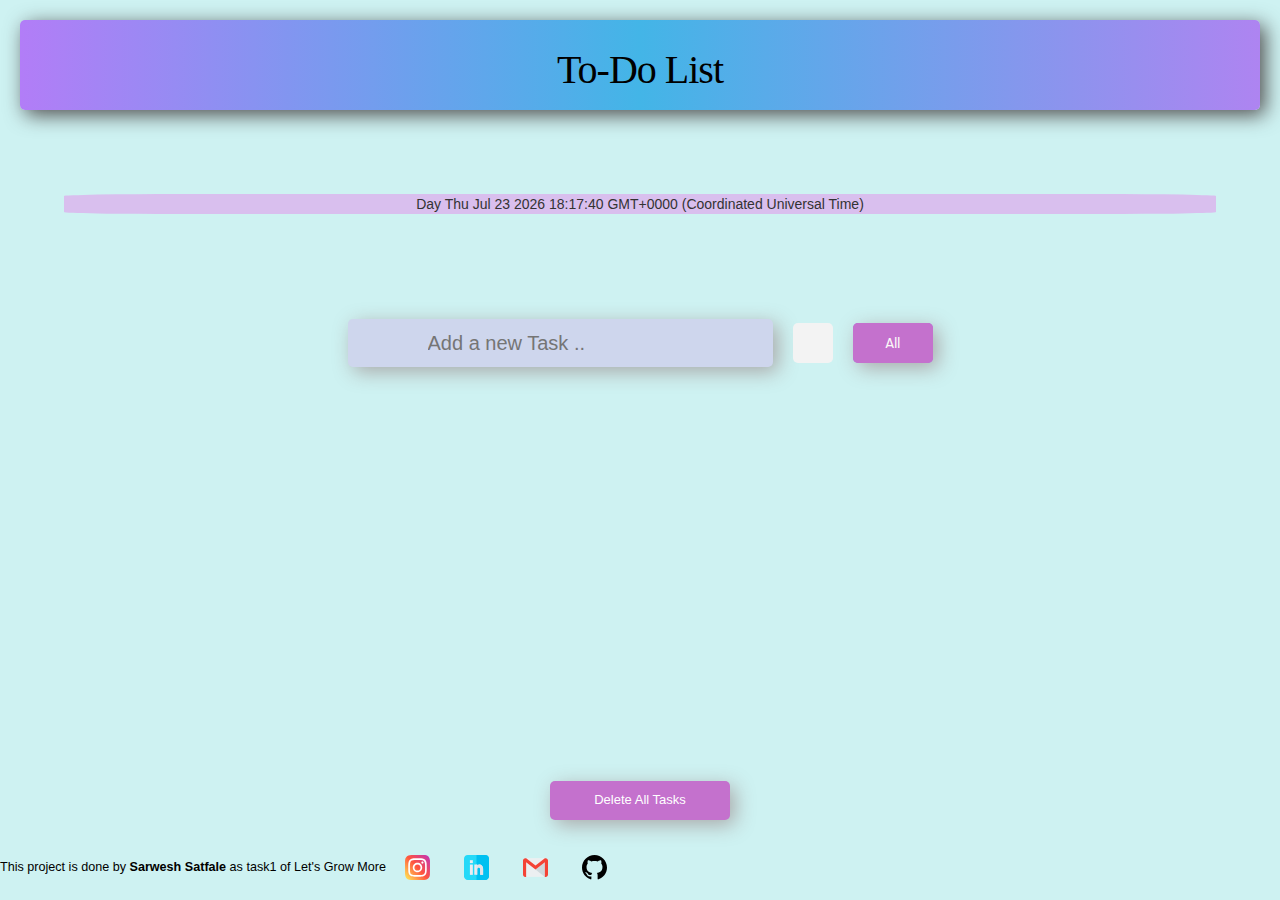
<file: task_1_lgm/index.html>
<!DOCTYPE html>
<html lang="en">

<head>
    <meta charset="UTF-8" />

    <link rel="stylesheet" href="https://maxcdn.bootstrapcdn.com/bootstrap/3.4.1/css/bootstrap.min.css" />
    <title>To-Do List</title>
    <meta name="viewport" content="width=device-width, initial-scale=1.0,user-scalable=no">
    <link href="https://fonts.googleapis.com/css?family=Poppins&display=swap" rel="stylesheet" />
    <link rel="stylesheet" href="https://cdnjs.cloudflare.com/ajax/libs/font-awesome/5.12.1/css/all.min.css" integrity="sha256-mmgLkCYLUQbXn0B1SRqzHar6dCnv9oZFPEC1g1cwlkk=" crossorigin="anonymous" />

    <link rel="stylesheet" href="style.css" />
</head>

<body>
    <header>
        <div class="main_heading">
            <h1>To-Do List</h1>
        </div>
    </header>


    <div class="modal red" id="Modal">
        <div class="content" id="content">
            <span id="modal-text">
        Some Text
      </span>
            <button onclick="closemodal()" class="modal-btn">x</button>
        </div>
    </div>
    <span class="todayDate">Day <span id="d1"></span></span>
    <form class="todoform">
        <input type="text" placeholder="Add a new Task .." class="todo-input" required />
        <div class="abc">
            <button class="todo-button" type="submit">
      <i class="fas fa-plus-square"></i>
    </button>
            <div class="select">
                <select name="todos" class="filter-todo " style="color:rgb(251, 248, 248);">
        <option value="all" style="color:rgb(239, 243, 246); text-align: center;">All</option>
        <option value="completed" style="color:rgb(255, 255, 253);">Completed</option>
        <option value="incomplete" style="color:rgb(255, 255, 255);">Incomplete</option>
      </select>
            </div>
        </div>
    </form>
    <div class="todo-container">
        <ul class="todo-list"></ul>
    </div>
    <button class="delete-all" onclick="show_alert()">Delete All Tasks</button>

    <div class="confirmation_box hide " id="confirmation_box">
        <div class="optbox_header">
            <i class="fas fa-times" onclick="goback()"></i>
        </div>
        <p style="text-align: center;">Are you sure you want to delete all tasks?</p>
        <div class="option_box">
            <div class="proceed" onclick="deleteAll();">Yes</div>
            <div class="donot_proceed" onclick="goback()">No</div>
        </div>
    </div>

    <footer class="footer">
        <div class="social-media">
            <a class="footer-desc">This project is done by <strong>Sarwesh Satfale</strong> as task1 of Let's Grow More</a>

            <!-- instagram -->
            <a class="link" href="https://www.instagram.com/s.p.satfale/" target="_blank" rel="noopener noreferrer"><img class="social-icon" src="images/instagram.svg" alt="instagram" /></a>
            <!-- linkedin -->
            <a class="link" href="https://www.linkedin.com/in/sarwesh-satfale-057bab157/" target="_blank" rel="noopener noreferrer"><img class="social-icon" src="images/linkedin.svg" alt="linkedin" /></a>
            <!-- gmail -->
            <a class="link" href="google_plus: sarweshsatfale@gmail.com" target="_blank" rel="noopener noreferrer"><img class="social-icon" src="images/gmail.svg" alt="gmail" /></a>
            <!-- github -->
            <a class="link" href="https://github.com/SPSATFALE?tab=repositories" target="_blank" rel="noopener noreferrer"><img class="social-icon" src="images/github.svg" alt="Github" /></a>
            
        </div>
    </footer>

    <script src="app.js"></script>

</body>

</html>
</file>
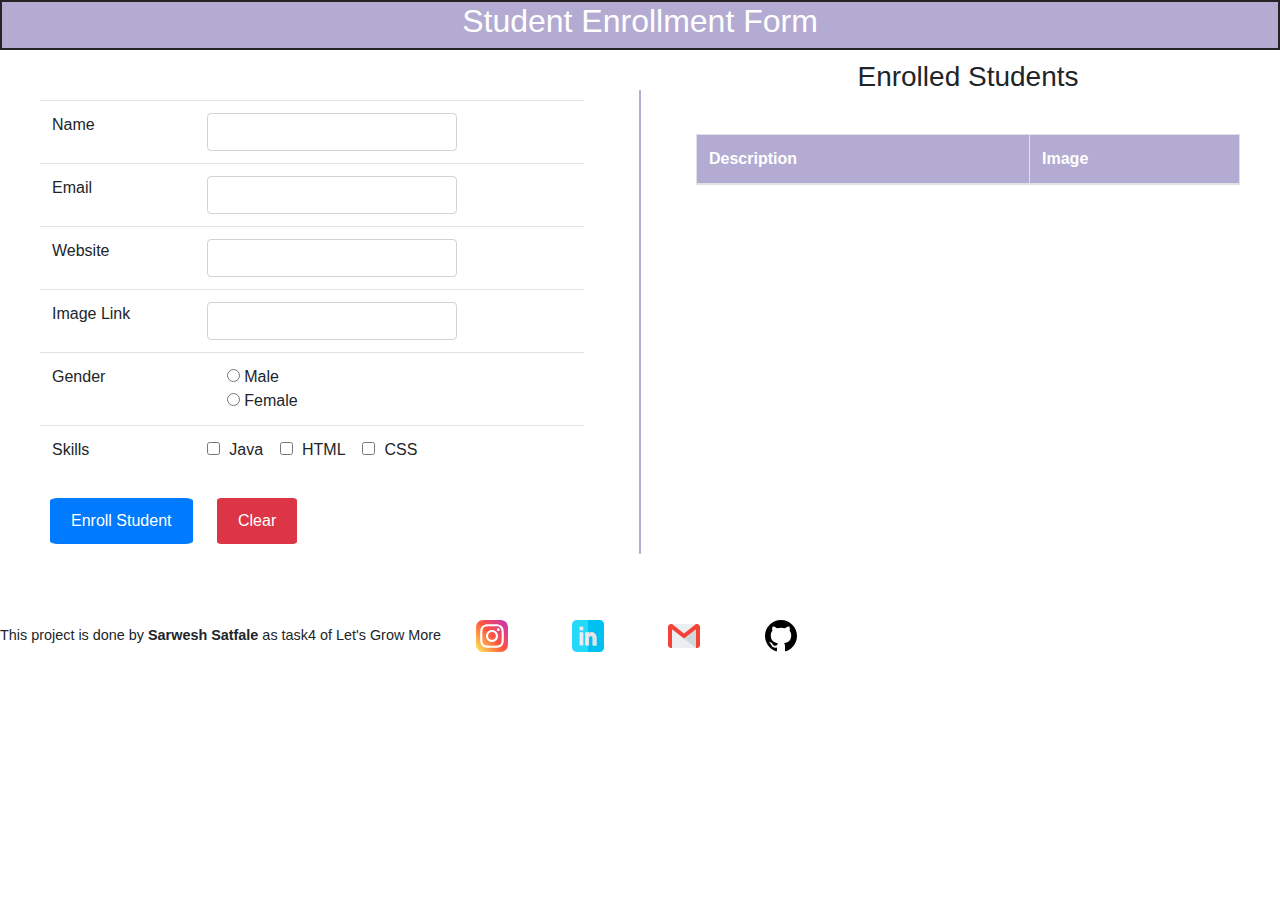
<file: task_3_lgm/index.html>
<!DOCTYPE html>
<html>
<head>
    <meta charset="utf-8" />
    
    <link rel="stylesheet" href="https://maxcdn.bootstrapcdn.com/bootstrap/4.0.0/css/bootstrap.min.css" 
          integrity="sha384-Gn5384xqQ1aoWXA+058RXPxPg6fy4IWvTNh0E263XmFcJlSAwiGgFAW/dAiS6JXm" crossorigin="anonymous">

    <link href="StyleSheet.css" rel="stylesheet" type="text/css" />
    <title>Student Enrollment</title>
</head>
<body>
    <!--Navbar-->
    <div class="navbar-box">
        <h2 class="navbar-header">Student Enrollment Form</h2>
    </div>

    <!--Body section-->
    <div class="container main-card">
        <div class="row">

            <!--Form Container-->
            <div class="col-lg">
                <div class="box-of-form">
                    <form action="/" method="POST" id="enrollment-form">
                        <table class="table">
                            <tr>
                                <td><label class="">Name</label></td>
                                <td><input type="text" class="form-control" id="form-name" name="name" value="" required/></td>
                            </tr>
                            <tr>
                                <td><label class="">Email</label></td>
                                <td><input type="email" class="form-control" id="form-email" name="email" value="" required/></td>
                            </tr>
                            <tr>
                                <td><label class="">Website</label></td>
                                <td><input type="url" class="form-control" name="website" id="form-website" value="" required/></td>
                            </tr>
                            <tr>
                                <td><label class="">Image Link</label></td>
                                <td><input type="url" class="form-control" name="image" id="form-image" value="" required/></td>
                            </tr>
                            <tr>
                                <td><label class="">Gender</label></td>
                                <td>
                                    <div class="form-check">
                                        <label class="form-check-label">
                                            <input type="radio" name="gender" value="Male" required/>
                                            Male
                                        </label>
                                    </div>
                                    <div class="form-check">
                                        <label class="form-check-label">
                                            <input type="radio" name="gender" value="Female" required/>
                                            Female
                                        </label>
                                    </div>
                                </td>
                            </tr>
                            <tr>
                                <td><label class="">Skills</label></td>
                                <td>
                                    <div class="form-check form-check-inline">
                                        <label class="form-check-label">
                                            <input class="form-check-input skill-value" type="checkbox" name="java" value="Java" />
                                            Java
                                        </label>
                                    </div>
                                    <div class="form-check form-check-inline">
                                        <label class="form-check-label">
                                            <input class="form-check-input skill-value" type="checkbox" name="HTML" value="HTML" />
                                            HTML
                                        </label>
                                    </div>
                                    <div class="form-check form-check-inline">
                                        <label class="form-check-label">
                                            <input class="form-check-input skill-value" type="checkbox" name="CSS" value="CSS" />
                                            CSS
                                        </label>
                                    </div>
                                </td>
                            </tr>
                        </table>
                        <button id="enroll-button" class="btn btn-primary">Enroll Student</button>
                        <button type="reset" class="btn btn-danger ">Clear</button>
                    </form>
                </div>

            </div>
            
            <div class="vl"></div>
            
            <!--Enrolled Table Container-->
            <div class="col-lg">
                <div class="data-box">
                    <div class="data-header">
                        <h3>Enrolled Students</h3>
                    </div>

                    <table class="table table-bordered  data-table" id="student-table">
                        <thead class="thead table-head-data">
                            <tr>
                                <th scope="co1">Description</th>
                                <th scope="co2">Image</th>
                            </tr>
                        </thead>
                        <!-- <tbody class="table-body-data">
                            
                            

                        </tbody> -->
                    </table>
                </div>
            </div>
        </div>    
    </div>   

    <!--Footer-->
    <footer class="footer">
        <div class="social-media">
            <a class="footer-desc">This project is done by <strong>Sarwesh Satfale</strong> as task4 of Let's Grow More</a>

            <!-- instagram -->
            <a class="link" href="https://www.instagram.com/s.p.satfale/" target="_blank" rel="noopener noreferrer"><img class="social-icon" src="images/instagram.svg" alt="instagram" /></a>
            <!-- linkedin -->
            <a class="link" href="https://www.linkedin.com/in/sarwesh-satfale-057bab157/" target="_blank" rel="noopener noreferrer"><img class="social-icon" src="images/linkedin.svg" alt="linkedin" /></a>
            <!-- gmail -->
            <a class="link" href="google_plus: sarweshsatfale@gmail.com" target="_blank" rel="noopener noreferrer"><img class="social-icon" src="images/gmail.svg" alt="gmail" /></a>
            <!-- github -->
            <a class="link" href="https://github.com/SPSATFALE?tab=repositories" target="_blank" rel="noopener noreferrer"><img class="social-icon" src="images/github.svg" alt="Github" /></a>
            
        </div>
    </footer>


    <!--Javascript-->
    <script src="JavaScript.js"></script>
</body>
</html>
</file>
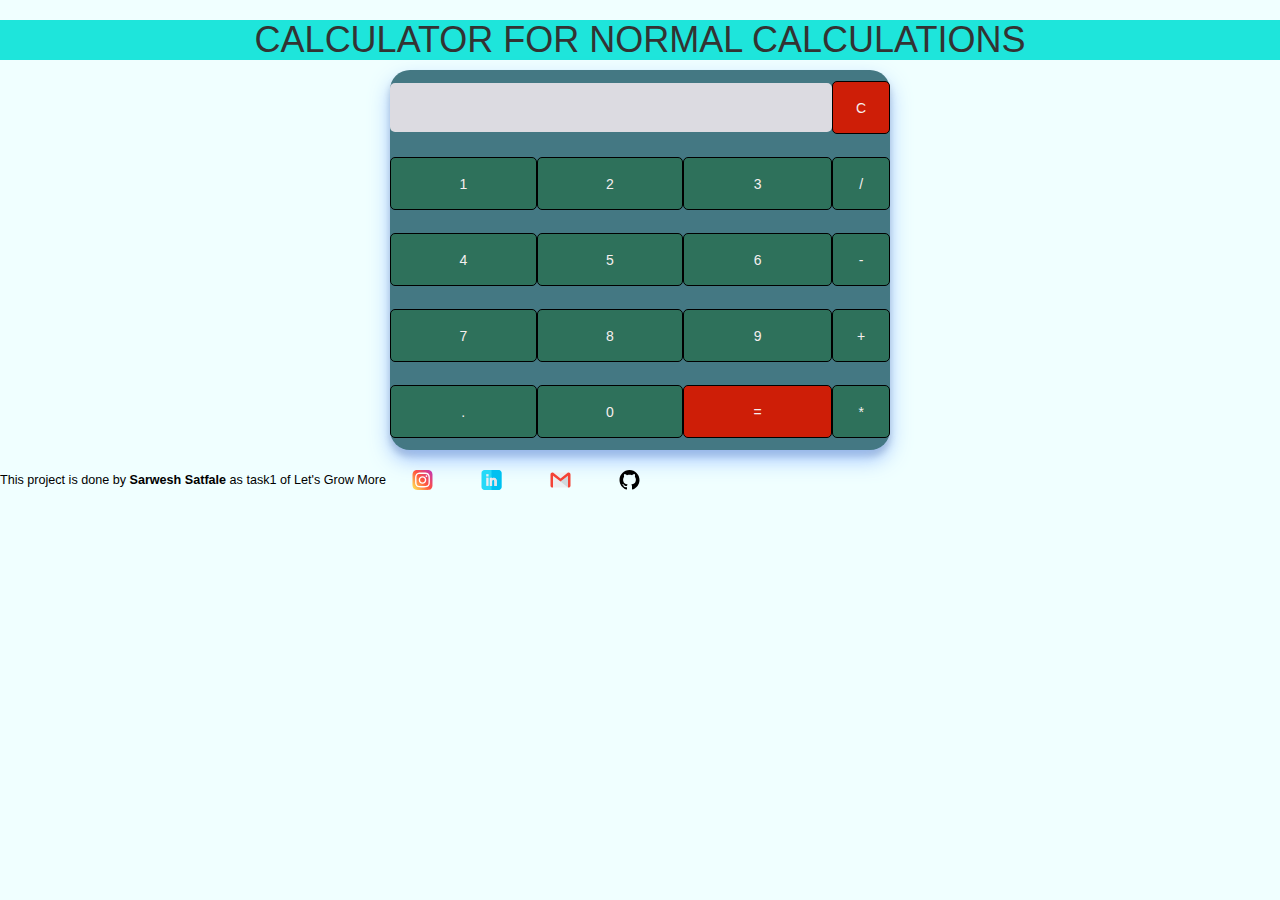
<file: task_2_lgm/Calculator using HTML,CSS,JS.html>
<!DOCTYPE html>
<html lang="en" dir="ltr">
 
<head>  
  <meta charset="utf-8">
  <link rel="stylesheet" href="https://maxcdn.bootstrapcdn.com/bootstrap/3.4.1/css/bootstrap.min.css" />
  <title>Calculator using HTML, CSS and JavaScript</title>
  <link href="https://fonts.googleapis.com/css?family=Poppins&display=swap" rel="stylesheet" />
  <link rel="stylesheet" href="style2.css">
</head>
 
<body style="background-color: azure;" >
 <h1 style="background-color: rgb(30, 229, 219);"><center>CALCULATOR  FOR NORMAL CALCULATIONS </h1></center>
<table class="calculator" >
  <tr>
    <td colspan="3"> <input class="display-box" type="text" id="result" disabled /> </td>
 
    <!-- clearScreen() function clears all the values -->
    <td> <input type="button" value="C" onclick="clearScreen()" id="btn" /> </td>
  </tr>
  <tr>
    <!-- display() function displays the value of clicked button -->
    <td> <input type="button" value="1" onclick="display('1')" /> </td>
    <td> <input type="button" value="2" onclick="display('2')" /> </td>
    <td> <input type="button" value="3" onclick="display('3')" /> </td>
    <td> <input type="button" value="/" onclick="display('/')" /> </td>
  </tr>
  <tr>
    <td> <input type="button" value="4" onclick="display('4')" /> </td>
    <td> <input type="button" value="5" onclick="display('5')" /> </td>
    <td> <input type="button" value="6" onclick="display('6')" /> </td>
    <td> <input type="button" value="-" onclick="display('-')" /> </td>
  </tr>
  <tr>
    <td> <input type="button" value="7" onclick="display('7')" /> </td>
    <td> <input type="button" value="8" onclick="display('8')" /> </td>
    <td> <input type="button" value="9" onclick="display('9')" /> </td>
    <td> <input type="button" value="+" onclick="display('+')" /> </td>
  </tr>
  <tr>
    <td> <input type="button" value="." onclick="display('.')" /> </td>
    <td> <input type="button" value="0" onclick="display('0')" /> </td>
 
    <!-- calculate() function evaluates the mathematical expression -->
    <td> <input type="button" value="=" onclick="calculate()" id="btn" /> </td>
    <td> <input type="button" value="*" onclick="display('*')" /> </td>
  </tr>
</table>
 
<script type="text/javascript" src="index.js"></script>
 
<footer class="footer">
  <div class="social-media">
      <a class="footer-desc">This project is done by <strong>Sarwesh Satfale</strong> as task1 of Let's Grow More</a>

      <!-- instagram -->
      <a class="link" href="https://www.instagram.com/s.p.satfale/" target="_blank" rel="noopener noreferrer">
        <img class="social-icon" src="images/instagram.svg" alt="instagram" /></a>
      <!-- linkedin -->
      <a class="link" href="https://www.linkedin.com/in/sarwesh-satfale-057bab157/" target="_blank" rel="noopener noreferrer">
        <img class="social-icon" src="images/linkedin.svg" alt="linkedin" /></a>
      <!-- gmail -->
      <a class="link" href="google_plus: sarweshsatfale@gmail.com" target="_blank" rel="noopener noreferrer">
        <img class="social-icon" src="images/gmail.svg" alt="gmail" /></a>
      <!-- github -->
      <a class="link" href="https://github.com/SPSATFALE?tab=repositories" target="_blank" rel="noopener noreferrer">
        <img class="social-icon" src="images/github.svg" alt="Github" /></a>
      
  </div>
</footer>

</body>

</html>
</file>
<file: task_1_lgm/style.css>
@import url("https://fonts.googleapis.com/css2?family=Bebas+Neue&family=Fjalla+One&family=Roboto+Slab&family=Ubuntu:wght@400;500&display=swap");
@keyframes slideInFromLeft {
    0% {
        transform: translateX(-100%);
    }
    100% {
        transform: translateX(0);
    }
}

@keyframes expand {
    from {
        transform: scale(0);
        opacity: 0;
        background: #f0e006;
    }
}

@media screen and (min-width: 40.5em) {
    .product-img {
        width: 50%;
        float: left;
    }
}

:root {
    --black: rgb(0, 0, 0);
    --green: rgb(51, 243, 12);
    --backgroundGreen: rgb(139, 255, 116);
    --white: rgb(255, 255, 255);
    --blue: rgb(21, 17, 255);
}

html {
    height: 100%;
}

.hide {
    display: none;
}

.column {
    width: 100%;
}

body {
    margin: 0;
    padding: 0;
    min-height: 100%;
    box-sizing: border-box;
    display: flex;
    flex-direction: column;
    animation: 1s ease-out 0s 1 slideInFromLeft;
}

body {
    background-color: rgb(206, 242, 242);
}

header {
    letter-spacing: -1px;
    background: rgb(111, 108, 221);
    background: linear-gradient(90deg, rgb(178 125 247) 0%, rgb(67 181 231) 50%, rgb(174 132 241) 100%);
    color: black;
    border-radius: 10px;
    padding: 0%;
    box-shadow: rgb(80, 78, 78) 5px 5px 20px;
}

header,
form {
    min-height: 10vh;
    display: flex;
    flex-wrap: wrap;
    justify-content: center;
    align-items: center;
    margin: 2rem;
    border-radius: 5px;
}

form input {
    padding: 10px 80px;
    margin: 1rem;
    font-size: 2rem;
    outline: none;
    width: fit-content;
    background-color: rgb(206, 214, 237);
    border-radius: 5px;
    border: none;
    box-shadow: rgb(170, 169, 169) 5px 5px 20px;

}

form button {
    padding: 10px 20px;
    margin: 1rem;
    font-size: 2rem;
    outline: none;
    width: fit-content;
    background-color: rgb(243, 243, 243);
    border-radius: 5px;
    border: none;
}

.delete-all {
    padding: 10px 20px;
    margin: 1rem;
    font-size: 2rem;
    outline: none;
    width: fit-content;
    background-color: rgb(206, 214, 237);
    border-radius: 5px;
    border: none;
    box-shadow: rgb(170, 169, 169) 5px 5px 20px;
}

form button:hover {
    background: #55acee;
    color: var(--white);
}

.delete-all {
    background-color: rgb(196, 113, 205);
    color: white;
    width: 180px;
    margin: auto auto 1.5rem;
    font-size: small;
}

.delete-all:hover {
    background-color: rgb(219, 107, 107);
}

.todo-container {
    display: flex;
    justify-content: center;
    align-items: center;
}

.todo-list {
    min-width: 40%;
    list-style: none;
    padding-left: 40px;
    padding-right: 40px;
}

.todo {
    margin: 0.5rem;
    background: #FFF;
    font-size: 2rem;
    color: var(--black);
    display: flex;
    justify-content: space-between;
    align-items: center;
    transition: all 0.5s ease;
    outline: none;
    border-radius: 5px;
    animation: expand .5s ease-in-out;
}

.main_heading h1 {
    font-family: "Lobster";
    font-size: 4rem;
    
}

.filter-todo {
    padding: 1rem;
}

.todo li {
    flex: 1;
}

.trash-btn,
.complete-btn {
    background: red;
    color: #FFFFFF;
    border: none;
    padding: 2rem;
    cursor: pointer;
    font-size: 1rem;
}

.complete-btn {
    background-color: #55acee;
    color: #FFF;
}

.edit-btn {
    border: none;
    padding: 2rem;
    cursor: pointer;
    font-size: 1rem;
}

.todo-item {
    padding: 0rem 0.5rem;
    line-break: anywhere;
}

.fa-trash,
.fa-check {
    pointer-events: none;
}

.fall {
    transform: translateY(10rem) rotateZ(20deg);
    opacity: 0;
}

.completed {
    text-decoration: line-through;
    opacity: 0.5;
}


/*CUSTOM SELECTOR */

select {
    -webkit-appearance: none;
    -moz-appearance: none;
    -ms-appearance: none;
    appearance: none;
    outline: 0;
    box-shadow: none;
    border: 0 !important;
    background-image: none;
    border-radius: 5px;
    background-color: rgb(196, 113, 205);
    cursor: pointer;
}


/* Custom Select */

.select {
    display: flex;
    align-items: center;
    justify-content: center;
    margin: 1rem;
    /* position: relative; */
    overflow: hidden;
    background-color: #a97de6;
    color: #7ee9e7;
    font-family: "Poppins", sans-serif;
    width: 8rem;
    border-radius: 5px;
    box-shadow: rgb(170, 169, 169) 5px 5px 20px;
}

.abc {
    display: flex;
    flex-direction: row;
}

.todoform {
    display: flex;
    flex-direction: row;
}

.footer {
 
  border: 50px;
}

@media only screen and (max-width: 440px) {
    .abc {
        flex-direction: column;
    }
    .todoform {
        flex-direction: column;
    }
}


/* Arrow */


/* Transition  */

.select:hover::after {
    background-color: #f7fffe;
    color: #1511ff;
}


/* Footer */

.footer h3 {
    margin-block-start: 0;
    margin-block-end: 0;
    color: #FFF;
    height: 3.5rem;
}

.social-icon {
    width: 4.5rem;
    margin: 1rem 0.5rem;
    padding: 1rem;
    border-radius: 1rem;
    /* box-shadow: 1px 1px 10px var(--backgroundGreen); */
}

.footer-desc {
    color: rgb(0, 0, 0);
    font-size: 0.9em;
}

.modal {
    display: none;
    position: fixed;
    /* Stay in place */
    z-index: 9;
    /* Sit on top */
    color: white;
    opacity: 1;
    top: 1;
    height: fit-content;
}

.true {
    display: block;
}

.content {
    position: fixed;
    top: 10px;
    left: 10px;
    padding: 10px;
    animation-name: slideIn;
    animation-duration: 0.4s;
    width: fit-content;
    margin: auto;
}

.green {
    background-color: rgb(76, 165, 76);
}

.red {
    background-color: red;
    border-radius: 0.25em;
    font-family: 'Poppins';
}

.blue {
    background-color: rgb(0, 0, 255);
}

.modal-btn {
    background-color: white;
    color: black;
    box-shadow: none;
    border: 0.1em solid white;
    padding: 0.02em 0.68em;
    margin: 0 0 0.03em 0.5em;
    border-radius: 0.25em;
    font-size: 0.9em;
    font-weight: bold;
}

.modal-btn:hover {
    background-color: rgb(112, 112, 112);
    color: white;
}

@keyframes slideIn {
    from {
        top: -300px;
        opacity: 0
    }
    to {
        top: 0;
        opacity: 1
    }
}

.todayDate {
    text-align: center;
    border: 10px;
    border-radius: 10%;
    background-color: #d9bfee;
    align-items: center;
    margin: 5%;
}

.confirmation_box {
    /* border: 1px solid black; */
    width: 700px;
    height: 300px;
    background: #f1ebf2;
    position: relative;
    left: 420px;
    bottom: 280px;
    border-radius: 20px;
}

.optbox_header {
    background: linear-gradient(90deg, rgba(111, 108, 221, 1) 0%, rgba(57, 190, 193, 1) 44%, rgba(155, 110, 198, 1) 100%);
    height: 40px;
    border-top-left-radius: 20px;
    border-top-right-radius: 20px;
}

.confirmation_box p {
    position: relative;
    top: 20px;
    font-size: 3.4rem;
    font-family: "Lobster", cursive;
}

.proceed {
    background-color: #a97de6;
    height: 60px;
    width: 180px;
    border-radius: 10px;
    font-family: "Lobster", cursive;
    position: relative;
    left: 20px;
    box-shadow: 5px 5px 5px rgba(132, 131, 131, 0.537);
    text-align: center;
    line-height: 60px;
    font-size: 2.2rem;
}

.donot_proceed {
    background-color: #a97de6;
    height: 60px;
    width: 180px;
    border-radius: 10px;
    font-family: "Lobster", cursive;
    position: relative;
    left: 20px;
    box-shadow: 5px 5px 5px rgba(132, 131, 131, 0.537);
    text-align: center;
    line-height: 60px;
    font-size: 2.2rem;
}

.option_box {
    display: flex;
    justify-content: space-between;
    width: 500px;
    position: relative;
    left: 70px;
    top: 50px;
}

.proceed:hover {
    box-shadow: 10px 10px 10px rgb(132, 131, 131);
    cursor: pointer;
    height: 65px;
    width: 200px;
    font-size: 2.8rem;
}

.donot_proceed:hover {
    box-shadow: 10px 10px 10px rgb(132, 131, 131);
    cursor: pointer;
    height: 65px;
    width: 200px;
    font-size: 2.8rem;
}

.optbox_header i {
    font-size: 3rem;
    color: #FFF;
    position: relative;
    /* background-color:red; */
    width: 28px;
    height: 26px;
    border: none;
    left: 665px;
    top: 5px;
}

.optbox_header i:hover {
    cursor: pointer;
    color: black;
}

@media only screen and (max-width: 440px) {
    .confirmation_box {
        /* border: 1px solid black; */
        width: 300px;
        height: 300px;
        background: #f7fffe;
        position: relative;
        left: 30px;
        bottom: 280px;
        border-radius: 20px;
       
    }
    .optbox_header {
        background: linear-gradient(90deg, rgba(111, 108, 221, 1) 0%, rgba(57, 190, 193, 1) 44%, rgba(155, 110, 198, 1) 100%);
        height: 40px;
        border-top-left-radius: 20px;
        border-top-right-radius: 20px;
    }
    .confirmation_box p {
        position: relative;
        left: 5px;
        top: 20px;
        font-size: 2rem;
        font-family: "Lobster", cursive;
        text-align: center;
    }
    .proceed {
        background: linear-gradient(90deg, rgba(111, 108, 221, 1) 0%, rgba(57, 190, 193, 1) 44%, rgba(155, 110, 198, 1) 100%);
        height: 60px;
        width: 90px;
        border-radius: 10px;
        font-family: "Lobster", cursive;
        position: relative;
        left: 20px;
        box-shadow: 10px 10px 10px rgba(132, 131, 131, 0.537);
        text-align: center;
        line-height: 60px;
        font-size: 2.2rem;
    }
    .donot_proceed {
        background: linear-gradient(90deg, rgba(111, 108, 221, 1) 0%, rgba(57, 190, 193, 1) 44%, rgba(155, 110, 198, 1) 100%);
        height: 60px;
        width: 90px;
        border-radius: 10px;
        font-family: "Lobster", cursive;
        position: relative;
        left: 20px;
        box-shadow: 10px 10px 10px rgba(132, 131, 131, 0.537);
        text-align: center;
        line-height: 60px;
        font-size: 2.2rem;
    }
    .option_box {
        display: flex;
        justify-content: space-between;
        width: 250px;
        position: relative;
        left: 0px;
        top: 50px;
    }
    .proceed:hover {
        box-shadow: 10px 10px 10px rgb(132, 131, 131);
        cursor: pointer;
        height: 65px;
        width: 95px;
        font-size: 2.8rem;
    }
    .donot_proceed:hover {
        box-shadow: 10px 10px 10px rgb(132, 131, 131);
        cursor: pointer;
        height: 65px;
        width: 95px;
        font-size: 2.8rem;
    }
    .optbox_header i {
        font-size: 3rem;
        color: #FFF;
        position: relative;
        /* background-color:red; */
        width: 28px;
        height: 26px;
        border: none;
        left: 255px;
        top: 5px;
    }
    .optbox_header i:hover {
        cursor: pointer;
        color: black;
    }

}
</file>
<file: task_3_lgm/StyleSheet.css>
/* Animations */
@keyframes fadeAndScale {
    from{
        opacity: 0;
    }
    to{
        opacity: 1;
    }
    
}
body{
    position:relative;
    min-height:44rem;
    
}
/*header , Footer*/
.navbar-box, .footer-box {
    background-color: #b3abd2;
    border: 2px solid rgb(37, 35, 35);
    color: white;
    text-align: center;
}
.container{
    display:contents ;
    margin-right: 20px;
    margin-left: 20px;
    text-decoration:none;
    padding: 100px;
}
/*Box Form*/
.box-of-form {
    margin: 50px 40px;
}
.form-control {
    max-width: 250px;
}
.btn {
    margin: 0px 10px 0px 10px;
    padding: 10px 20px;
    border-radius: 6%;   
}
.btn:hover{
    transition: all 0.5s ease-out;
    background-color: #b3abd2;
    color: white;
}
/*Vertical Line*/
.vl {
    border-left: 2px solid #b3abd2;
    position: center;
    margin-bottom: 40px;
    margin-top: 40px;
    border-radius: 5px;
}
/*Box Data*/
.data-box{
    padding:10px 40px 40px 40px;
}
.data-header{
    align-items:baseline;
    margin-bottom:40px;
    text-align:center;
}
.table-head-data {
    background-color: #b3abd2;
    color: white;
}
#student-table{
    border: 1px solid black;
}
.student-table-newrow-dark{
    animation: fadeAndScale 2s;
    background-color: #d6efc7;
}
.student-table-newrow-light{
    animation: fadeAndScale 2s;
    background-color: whitesmoke;
}
.student-image-container{
    object-fit: contain;
}

.student-data-tag
{
    margin: 0px 0px 0px 0px;
    color: black;
}
.student-data-link-tag{
    margin: 0px 0px 0px 0px;
    color: blue;
    text-decoration: underline;
}
.name-bold{
    font-weight: 600;
}
.enroll-student-image{
    width:100px;
    height: 100px;
    margin: auto;
    display: block;
}
.social-icon {
    width: 4.5rem;
    height: 4rem;
    margin: 10px;
    padding: 1rem;
    border-radius: 1rem;
}
.footer {
 
    border: 50px;
  }
.footer-desc {
    color: rgb(0, 0, 0);
    font-size: 0.9em;
}
</file>
<file: task_2_lgm/style2.css>
.calculator {
    padding: 10px;
    border-radius: 20px;
    height: 380px;
    width: 500px;
    margin: auto;
    background-color: #447883;
    box-shadow: rgba(141, 182, 255, 0.777) 0px 10px 20px, rgba(0, 0, 0, 0.23) 0px 6px 6px;
}
.display-box {
    font-family: 'Orbitron', sans-serif;
    background-color: #dcdbe1;
    border: royalblue 0.5px;
    color: royalblue;
    border-radius: 5px;
    width: 100%;
    height: 65%;
    border-right: 20px;
}
#btn {
    background-color: #ce1e07;
}
input[type=button] {
    font-family: 'Orbitron', sans-serif;
    background-color: rgb(46, 113, 91);
    color: hsl(0, 26%, 95%);
    border: solid black 0.5px;
    width: 100%;
    border-radius: 5px;
    height: 70%;
    outline: none;
}
input:active[type=button] {
    background: #e5e5e5;
    -webkit-box-shadow: inset 0px 0px 5px #c1c1c1;
    -moz-box-shadow: inset 0px 0px 5px #c1c1c1;
    box-shadow: inset 0px 0px 5px #c1c1c1;
}

.social-icon {
    width: 4.5rem;
    height: 4rem;
    margin: 10px;
    padding: 1rem;
    border-radius: 1rem;
}
.footer {
 
    border: 50px;
  }
.footer-desc {
    color: rgb(0, 0, 0);
    font-size: 0.9em;
}
</file>
